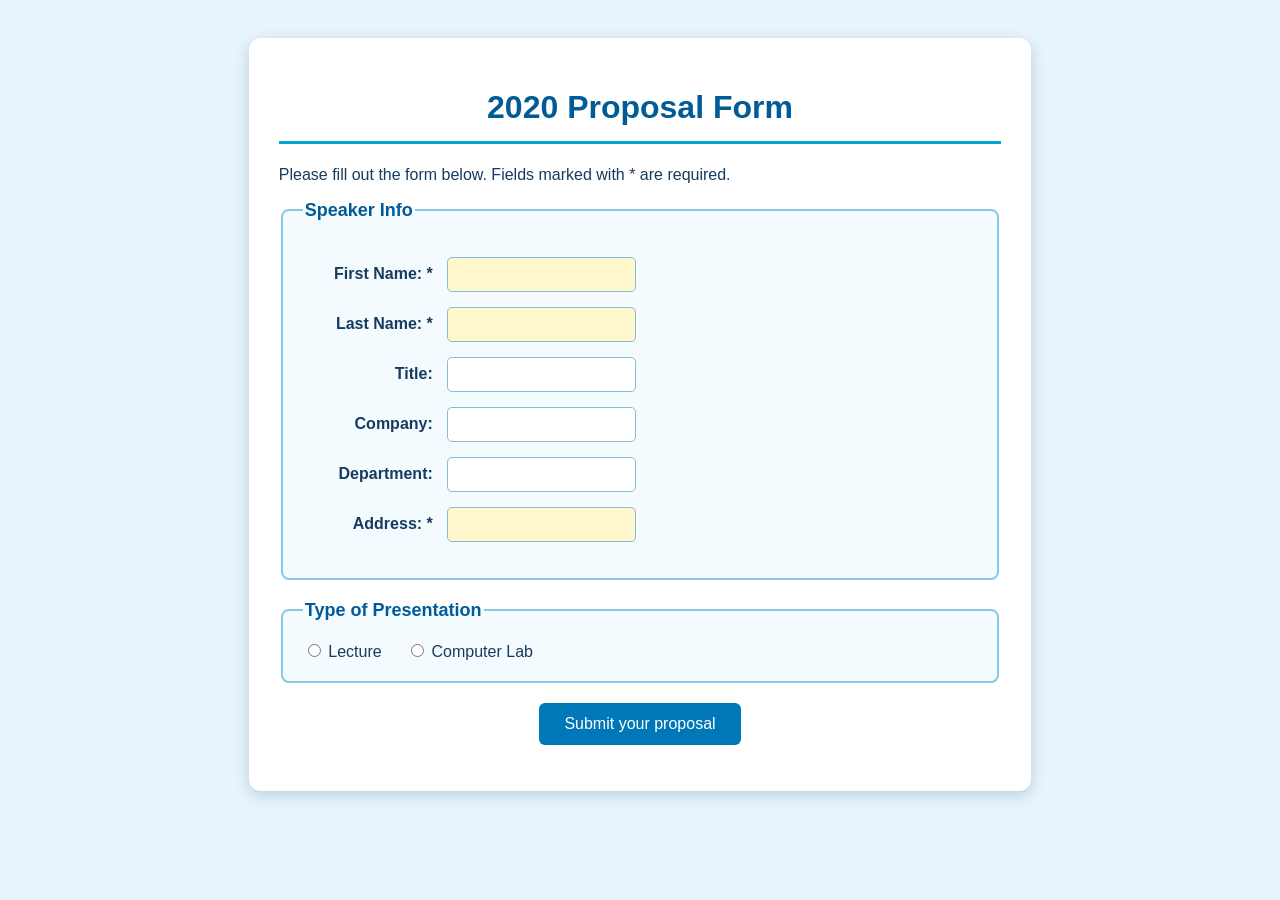
<file: index.html>
<!DOCTYPE html>
<html lang="en">
<head>
    <meta charset="utf-8">
    <title>2020 Proposal Form</title>
    <link rel="stylesheet" href="form.css">
</head>

<body>
<div id="wrapper">

    <h1>2020 Proposal Form</h1>
    <p>Please fill out the form below. Fields marked with * are required.</p>

    <form action="" method="post" id="proposal2020">

        <div id="formcol1">
            <fieldset>
                <legend>Speaker Info</legend>

                <ul>
                    <li>
                        <label for="fstspkr1">First Name: *</label>
                        <input id="fstspkr1" name="fstspkr1" type="text" class="reqfield" required>
                    </li>

                    <li>
                        <label for="lstname1">Last Name: *</label>
                        <input id="lstname1" name="lstname1" type="text" class="reqfield" required>
                    </li>

                    <li>
                        <label for="spkrtitle1">Title:</label>
                        <input id="spkrtitle1" name="spkrtitle1" type="text" maxlength="48">
                    </li>

                    <li>
                        <label for="company1">Company:</label>
                        <input id="company1" name="company1" type="text">
                    </li>

                    <li>
                        <label for="department1">Department:</label>
                        <input id="department1" name="department1" type="text">
                    </li>

                    <li>
                        <label for="address1">Address: *</label>
                        <input id="address1" name="address1" type="text" class="reqfield" required>
                    </li>
                </ul>
            </fieldset>
        </div>

        <div id="multchoice">
            <fieldset>
                <legend>Type of Presentation</legend>

                <input value="1" id="TypeofPres_lec" name="p-type" type="radio">
                <label for="TypeofPres_lec">Lecture</label>

                <input value="2" id="TypeofPres_lab" name="p-type" type="radio">
                <label for="TypeofPres_lab">Computer Lab</label>
            </fieldset>

            <p class="submit-button">
                <input type="submit" value="Submit your proposal">
            </p>
        </div>

    </form>
</div>
</body>
</html>
</file>
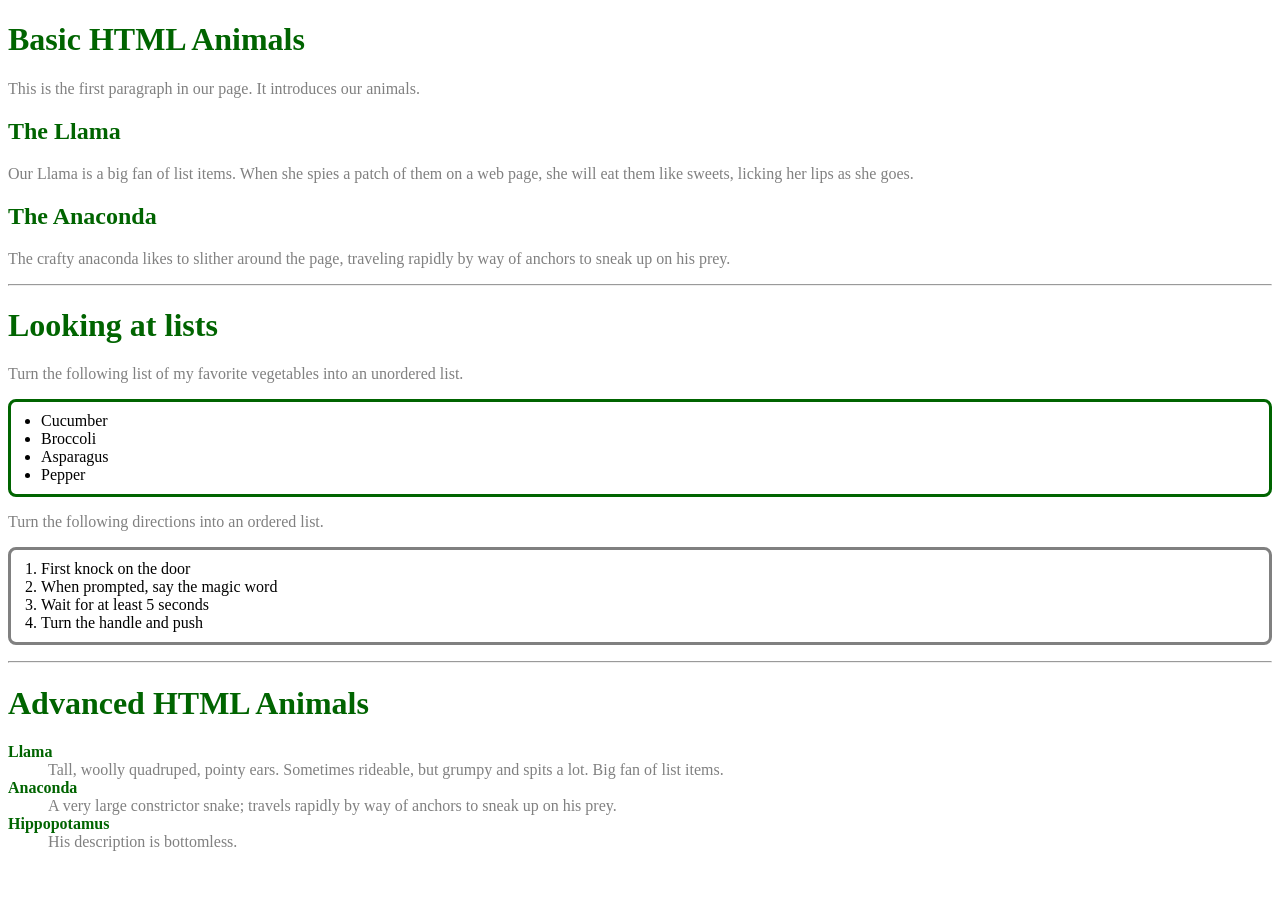
<file: htmlbasics.html>
<!DOCTYPE html>
<html lang="en">
<head>
  <meta charset="UTF-8">
  <title>HTML Text Basics</title>
  <link rel="stylesheet" href="style.css">
</head>
<body>

  <h1>Basic HTML Animals</h1>
  <p>This is the first paragraph in our page. It introduces our animals.</p>

  <h2>The Llama</h2>
  <p>Our Llama is a big fan of list items. When she spies a patch of them on a web page, she will eat them like sweets, licking her lips as she goes.</p>

  <h2>The Anaconda</h2>
  <p>The crafty anaconda likes to slither around the page, traveling rapidly by way of anchors to sneak up on his prey.</p>

  <hr>

  <h1>Looking at lists</h1>
  <p>Turn the following list of my favorite vegetables into an unordered list.</p>
  <ul>
    <li>Cucumber</li>
    <li>Broccoli</li>
    <li>Asparagus</li>
    <li>Pepper</li>
  </ul>

  <p>Turn the following directions into an ordered list.</p>
  <ol>
    <li>First knock on the door</li>
    <li>When prompted, say the magic word</li>
    <li>Wait for at least 5 seconds</li>
    <li>Turn the handle and push</li>
  </ol>

  <hr>

  <h1>Advanced HTML Animals</h1>
  <dl>
    <dt>Llama</dt>
    <dd>Tall, woolly quadruped, pointy ears. Sometimes rideable, but grumpy and spits a lot. Big fan of list items.</dd>

    <dt>Anaconda</dt>
    <dd>A very large constrictor snake; travels rapidly by way of anchors to sneak up on his prey.</dd>

    <dt>Hippopotamus</dt>
    <dd>His description is bottomless.</dd>
  </dl>

</body>
</html>
</file>
<file: form.css>
@charset "UTF-8";

/* form styling */

body {
    font-family: Arial, sans-serif;
    background-color: #e8f4fc;
    color: #173b5e;
    padding: 30px;
}

#wrapper {
    width: 60%;
    margin: auto;
    background-color: white;
    padding: 30px;
    border-radius: 12px;
    box-shadow: 0 4px 15px #b5cfe0;
}

div#formcol1 {
    float: left;
    width: 100%;
}

/* headings */

h1 {
    color: #005b96;
    text-align: center;
    border-bottom: 3px solid #00a6d6;
    padding-bottom: 15px;
}

/* form sections */

fieldset {
    border: 2px solid #89c9e8;
    border-radius: 8px;
    padding: 20px;
    margin-bottom: 20px;
    background-color: #f4fbff;
}

legend {
    font-size: 18px;
    font-weight: bold;
    color: #005b96;
}

/* remove bullets */

#formcol1 li {
    list-style: none;
    margin-bottom: 15px;
}

#formcol1 ul {
    padding: 0;
}

/* labels */

#formcol1 label {
    display: inline-block;
    width: 130px;
    margin-right: 10px;
    text-align: right;
    font-weight: bold;
}

/* input fields */

input[type="text"] {
    padding: 9px;
    border: 1px solid #8bbad4;
    border-radius: 5px;
}

/* required fields */

#formcol1 input.reqfield {
    background-color: #fff8cc;
}

/* radio buttons */

#multchoice label {
    display: inline-block;
    width: auto;
    margin-right: 20px;
}

input[type="radio"] {
    accent-color: #0077b6;
}

/* keyboard highlighting */

input:focus,
input:active {
    background-color: #d0efff !important;
    outline: 3px solid #0077b6;
}

input[type="radio"]:focus + label {
    background-color: #d0efff;
    color: #005b96;
}

/* submit button */

.submit-button {
    text-align: center;
}

input[type="submit"] {
    background-color: #0077b6;
    color: white;
    border: none;
    border-radius: 6px;
    padding: 12px 25px;
    font-size: 16px;
    cursor: pointer;
}

input[type="submit"]:hover {
    background-color: #005b96;
}

/* smaller screens */

@media (max-width: 600px) {
    #wrapper {
        width: auto;
    }

    #formcol1 label {
        display: block;
        width: auto;
        text-align: left;
    }
}

/* end of form css */
</file>
<file: style.css>
h1, h2 {
  color: darkgreen;
}

p {
  color: gray;
}

ul {
  border: 3px solid darkgreen;
}

ol {
  border: 3px solid gray;
}

ol, ul {
  padding: 10px 30px;
  border-radius: 8px;
}

dl {
  color: gray;
}

dt {
  font-weight: bold;
  color: darkgreen;
}
</file>
